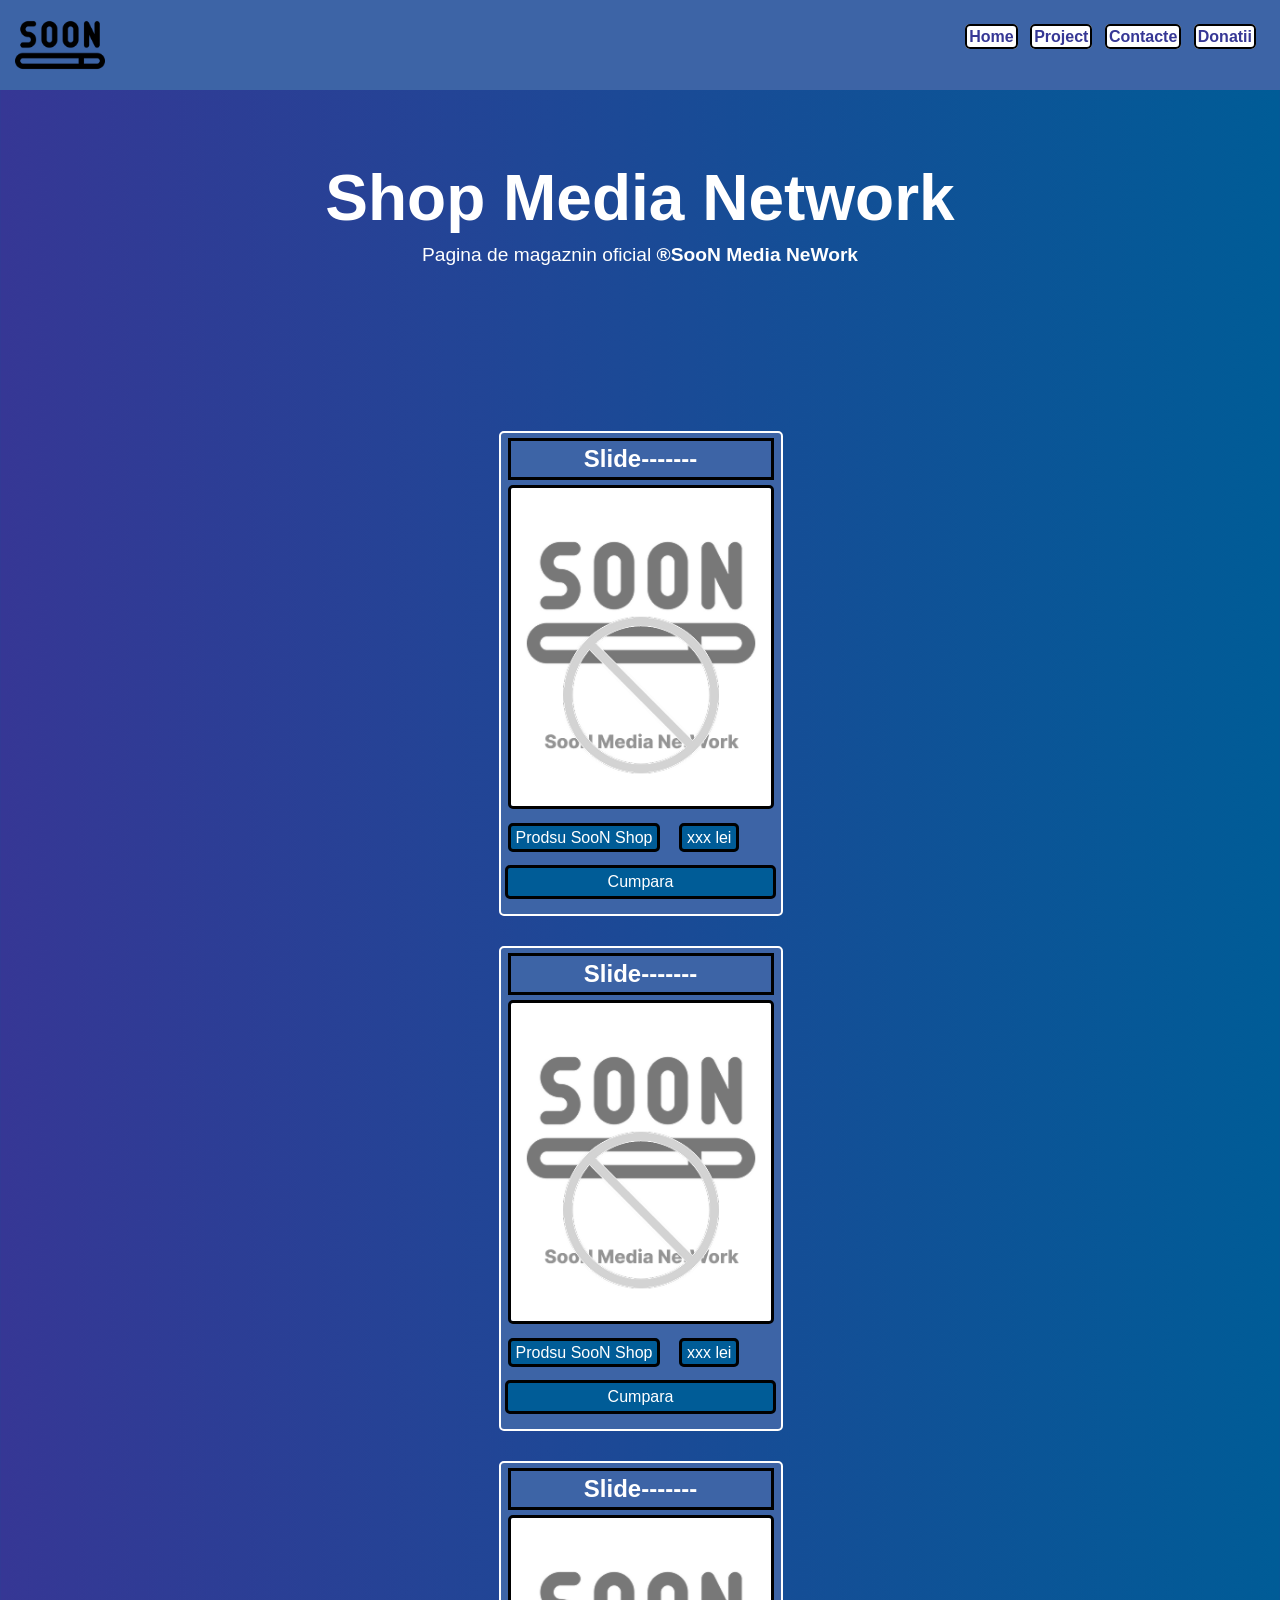
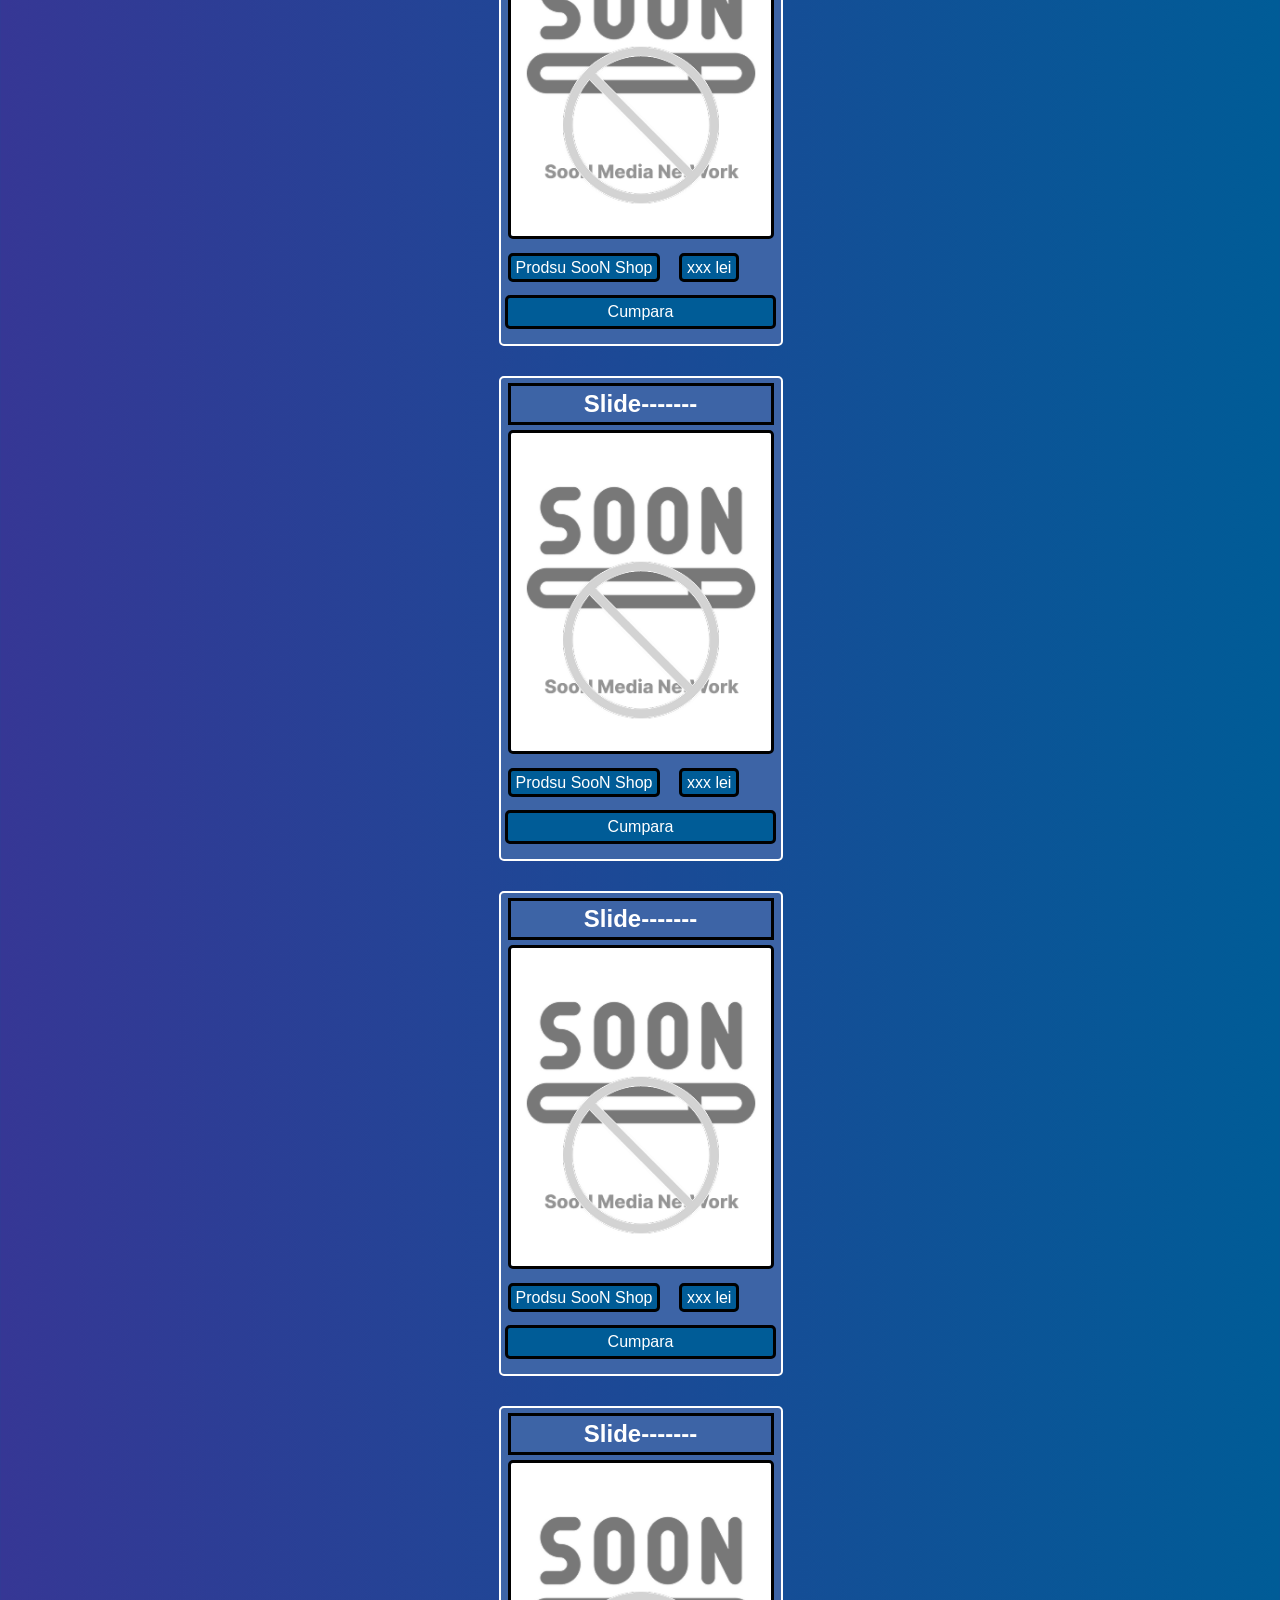
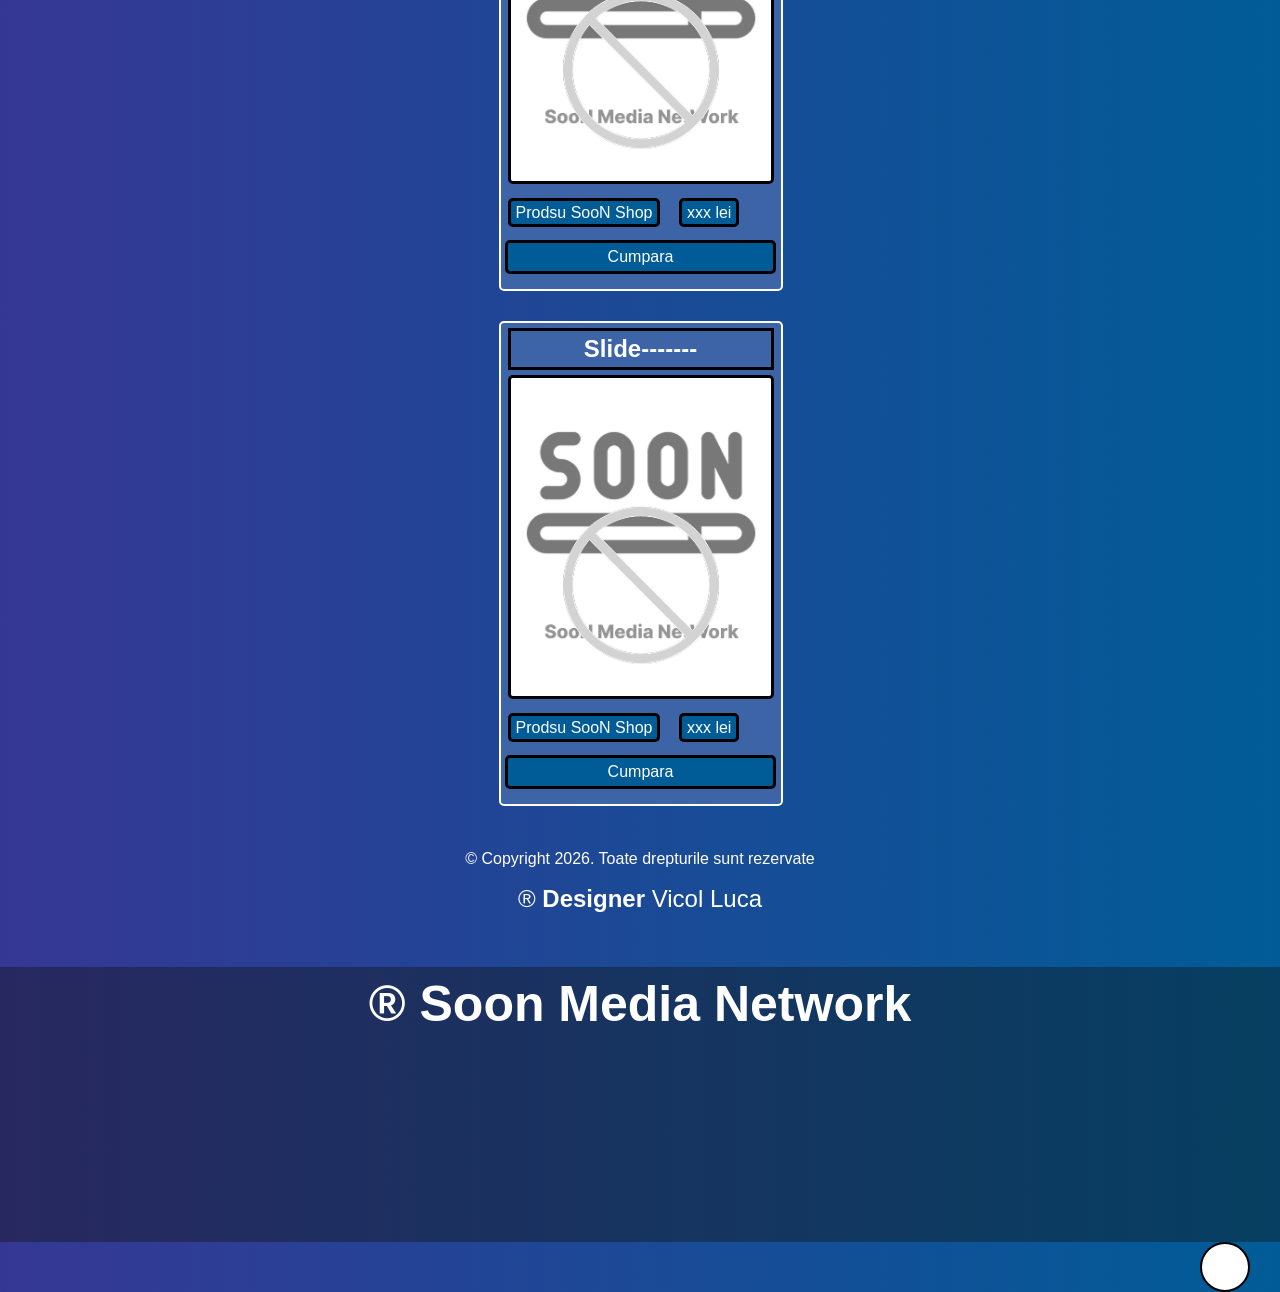
<file: shop.html>
<!DOCTYPE html>
<html lang="en">
<head>
    <meta charset="UTF-8">
    <meta name="viewport" content="width=device-width, initial-scale=1.0">
    <link rel="stylesheet" href="shop.css">
    <title>SooN Media NetWork-Shop</title>
</head>
    <body>
        <header>
            <img class="img-logo" src="shop/sonn-200.png" alt="soon-logo" width="90">
            <div class="header-container">
                <ul>
                    <li><a href="index.html">Home</a></li>
                    <li><a href="#project">Project</a></li>
                    <li><a id="sus" href="#contact">Contacte</a></li>
                    <li><a href="https://micb.md/">Donatii</a></li>
                </ul>
            </div>
        </header>
        <main>
            <section class="title-container">
                <div class="title-continut">
                    <h1>Shop Media Network</h1>
                    <p>Pagina de magaznin oficial<b> &reg;SooN Media NeWork</b></p>
                <div>
            </section>
            <div class="page-container">
                <section class="shop">
                    <div class="shop-container">
                        <div class="product-container">
                            <h2>Slide-------</h2>
                            <div class="img-container">
                                <img src="shop/shopsoon.png">
                            </div>
                            <p>Prodsu SooN Shop</p>
                            <span>xxx lei</span>
                        </div>
                        <div class="btn-shop">
                            <ul>
                                <li><a href="shop-buy.html" target="_blank">Cumpara</a></li>
                            </ul>
                        </div>
                    </div>
                    <div class="shop-container">
                        <div class="product-container">
                            <h2>Slide-------</h2>
                            <div class="img-container">
                                <img src="shop/shopsoon.png">
                            </div>
                            <p>Prodsu SooN Shop</p>
                            <span>xxx lei</span>
                        </div>
                        <div class="btn-shop">
                            <ul>
                                <li><a href="shop-buy.html" target="_blank">Cumpara</a></li>
                            </ul>
                        </div>
                    </div>
                    <div class="shop-container">
                        <div class="product-container">
                            <h2>Slide-------</h2>
                            <div class="img-container">
                                <img src="shop/shopsoon.png">
                            </div>
                            <p>Prodsu SooN Shop</p>
                            <span>xxx lei</span>
                        </div>
                        <div class="btn-shop">
                            <ul>
                                <li><a href="shop-buy.html" target="_blank">Cumpara</a></li>
                            </ul>
                        </div>
                    </div>
                    <div class="shop-container">
                        <div class="product-container">
                            <h2>Slide-------</h2>
                            <div class="img-container">
                                <img src="shop/shopsoon.png">
                            </div>
                            <p>Prodsu SooN Shop</p>
                            <span>xxx lei</span>
                        </div>
                        <div class="btn-shop">
                            <ul>
                                <li><a href="shop-buy.html" target="_blank">Cumpara</a></li>
                            </ul>
                        </div>
                    </div>
                    <div class="shop-container">
                        <div class="product-container">
                            <h2>Slide-------</h2>
                            <div class="img-container">
                                <img src="shop/shopsoon.png">
                            </div>
                            <p>Prodsu SooN Shop</p>
                            <span>xxx lei</span>
                        </div>
                        <div class="btn-shop">
                            <ul>
                                <li><a href="shop-buy.html" target="_blank">Cumpara</a></li>
                            </ul>
                        </div>
                    </div>
                    <div class="shop-container">
                        <div class="product-container">
                            <h2>Slide-------</h2>
                            <div class="img-container">
                                <img src="shop/shopsoon.png">
                            </div>
                            <p>Prodsu SooN Shop</p>
                            <span>xxx lei</span>
                        </div>
                        <div class="btn-shop">
                            <ul>
                                <li><a href="shop-buy.html" target="_blank">Cumpara</a></li>
                            </ul>
                        </div>
                    </div>
                    <div class="shop-container">
                        <div class="product-container">
                            <h2>Slide-------</h2>
                            <div class="img-container">
                                <img src="shop/shopsoon.png">
                            </div>
                            <p>Prodsu SooN Shop</p>
                            <span>xxx lei</span>
                        </div>
                        <div class="btn-shop">
                            <ul>
                                <li><a href="shop-buy.html" target="_blank">Cumpara</a></li>
                            </ul>
                        </div>
                    </div>
                </section>
            </div>
        </main>
        <footer>&copy; Copyright 2026. Toate drepturile sunt rezervate</footer>
            <p class="nameds">&reg <b>Designer</b> Vicol Luca</p>
            <p class="company"><b>&reg Soon Media Network</b></p>
            <a href="index.html">
            <button h class="home-bt"></button>
            </a>
        
    </body>
</html>
</file>
<file: shop.css>
*{
    margin: 0;
    padding: 0;
    box-sizing: border-box;
}
body {
    font-family: sans-serif;
    line-height: 1.5;
    color: white;
    background: linear-gradient(to right, #363795, #005c97);
}
html {
    scroll-behavior: smooth;
}

/* headre style */
.header-container ul li a {
    text-decoration: none;
    color: #363795;
    font-weight: bold;
    background-color: white;
    padding: 2px;
    border-radius: 5px;
    border: solid 2px black;
}
.header-container ul li a:hover {
    background-color: grey;
    color: white;
}
.header-container ul li {
    display: inline-block;
    margin: 0 4px;
}
.img-logo {
    display: inline-block;
    margin-left: 15px;
}
header {
    background-color: #3d64a6;
    position: relative;
    display: flex;
}
.header-container > ul {
    position: absolute;
    right: 20px;
    top: 25px;
}
/* General style */
.page-container {
    max-width: 100%;
    width: 315px;
    padding: 16px;
    margin: 0 auto;
}
/* Title Style */
.title-container {
    text-align: center;
}
.title-continut > h1 {
    font-size: 4rem;
    margin-top: 60px;
}
.title-continut p {
    font-size: 1.2rem;
    margin-top: -5px;
    margin-bottom: 130px;
}
/* shop style */
.shop-container {
    background-color: #3d64a6;
    border: solid white 2px;
    border-radius: 5px;
    display: inline-block;
    margin: 15px 0;
}
.product-container h2 {
    text-align: center;
    margin: 5px 0;
    border: black solid;
    margin: 5px 7px;
}
.img-container {
    width: 280px;
    height: 341px;
}
.img-container img {
    width: 95%;
    height: 95%;
    margin: 0 7px;
    border-radius: 5px;
    border: solid 3px black;
}
.product-container > p {
    background-color: #005c97;
    border: solid black 3px;
    border-radius: 5px;
    display: inline;
    padding: 3px 5px;
    font: bold;
    margin: 0 7px;
}
.product-container > span {
    background-color: #005c97;
    border: solid black 3px;
    border-radius: 5px;
    display: inline;
    padding: 3px 5px;
    font: bold;
    margin: 0 7px;
}
.btn-shop > ul > li {
    list-style: none;
    text-align: center;
    margin: 15px 0;
}
.btn-shop > ul > li > a {
    background-color: #005c97;
    padding: 2px 100px;
    border: solid black 3px;
    border-radius: 5px;
    display:  inline-block;
    text-decoration: none;
    color: white;
}
.btn-shop > ul > li > a:hover {
    background-color: grey;
    border: black solid 3px;
    border-radius: 5px;
}





/* footer style */
footer {
    text-align: center;
    margin-bottom: 50px;
    margin: 10px 0;
}
.nameds {
    text-align: center;
    padding-bottom: 50px;
    font-size: x-large;
}

.company {
    text-align: center;
    padding-bottom: 200px;
    font-size: 50px;
    background-color: #12120961;
}
.home-bt {
    background-color: white;
    width: 50px;
    height: 50px;
    border: solid black 2px;
    border-radius: 50%;
    position: absolute;
    right: 30px;
}

.home-br:hover {
    background-color: grey;
}
</file>
